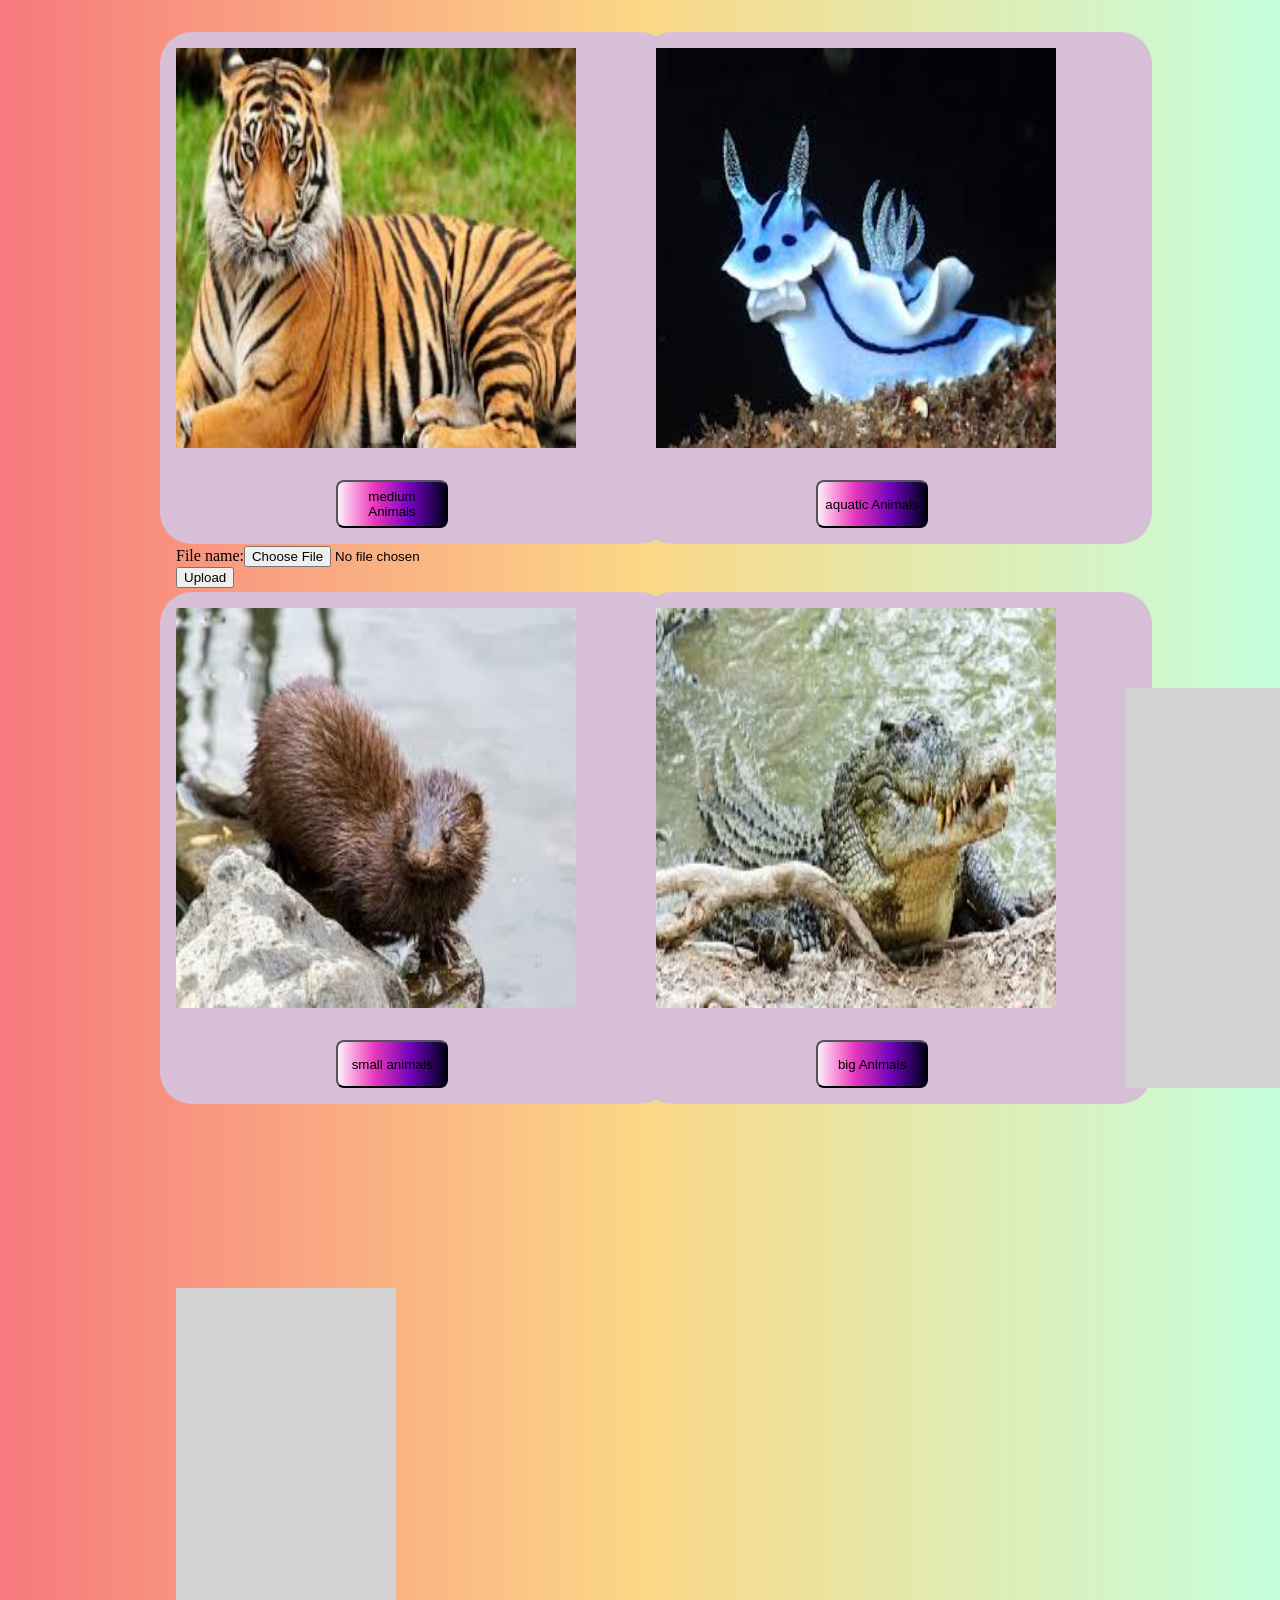
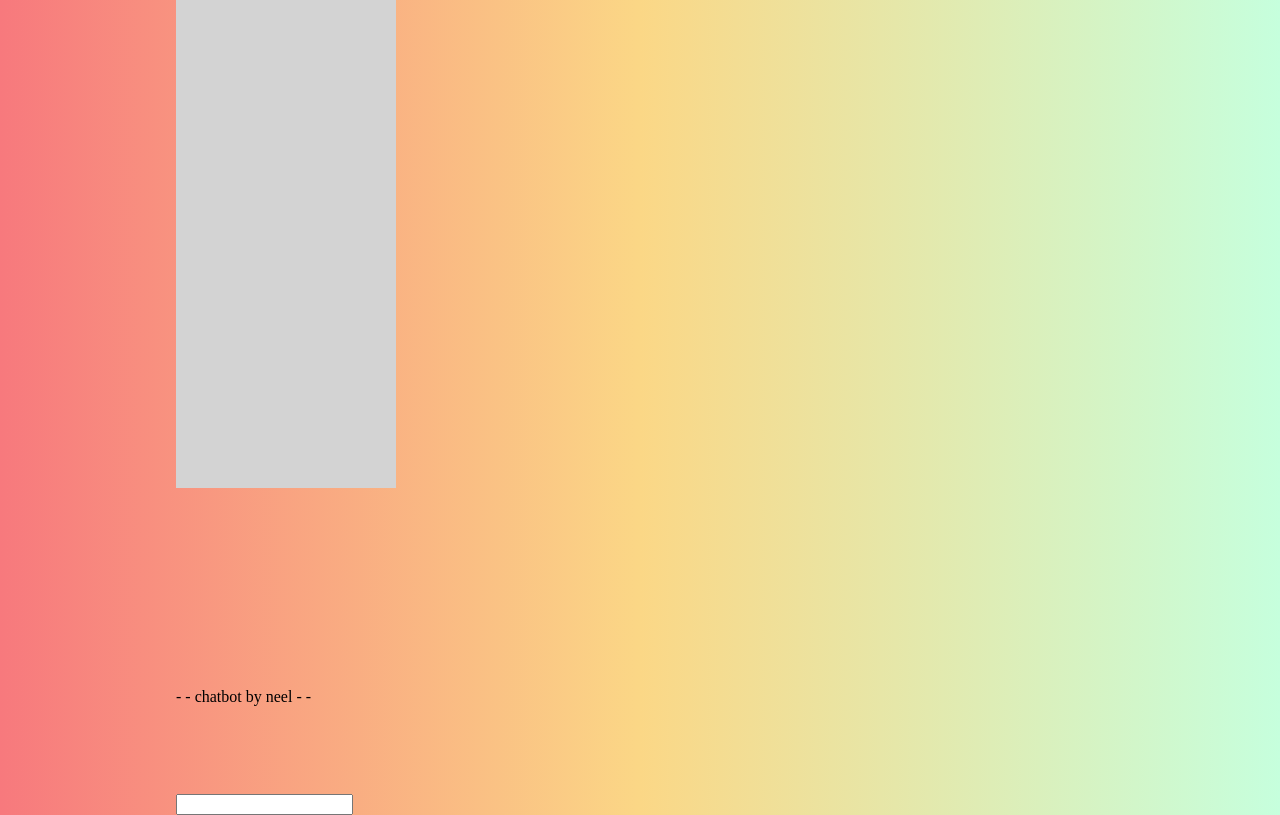
<file: index.html>
<html>
<head>

  <title>
Animals
  </title>
  <link rel="stylesheet" href="vssssss.css">
</head>
<body>
  <div class="pa e">
    <img src="tiger.jpg">
<a href="C:\Users\USER\Desktop\scinence\yey!\vs.html">  <button>medium Animals</button></a> 

   
  <div class="pa d">
    <img src="sea slug.jpg">
     <a href="C:\Users\USER\Desktop\scinence\l.html">
<button>aquatic Animals</button></a>
</div> 
  
  <div class="pa c">
    <img src="download (9).jpg">
<a href="C:\Users\USER\Desktop\scinence\yey!\my name is lol\vs.html"><button>small animals</button></a>  
</div> 

<div class="pa b">
  <img src="download.jpg">
<a href="C:\Users\USER\Desktop\scinence\vss\vs.html">
 <button>big Animals</button></a>
  </div> 
<br><br>

<form method="post" enctype="multipart/form-data"> File name:<input type="file" name="imgfile"><br> <input type="submit" name="Upload" value="Upload"> </form> 




<div class="box">

  <div class="inner">
    
    <h1 class="text">Hello and welcome this website is by yatharth chatterjee</h1>
  
  </div>

</div>

<div class="box1">

  <div class="inner">
    
    <h1 class="text">ahh i am new to html but still this is my best website eventhough the others are bad i know that i am really sorry and thx for visiting my website</h1>
  
  </div>

</div> 


<link rel="stylesheet" href="chatbot.html">
<p id="chatlog">- - chatbot by neel - -<br><bR><BR><br><bR></p> 

<input id="UserBox" type="text" onkeydown="if(event.keyCode == 13) {talk()}">





</html>
</file>
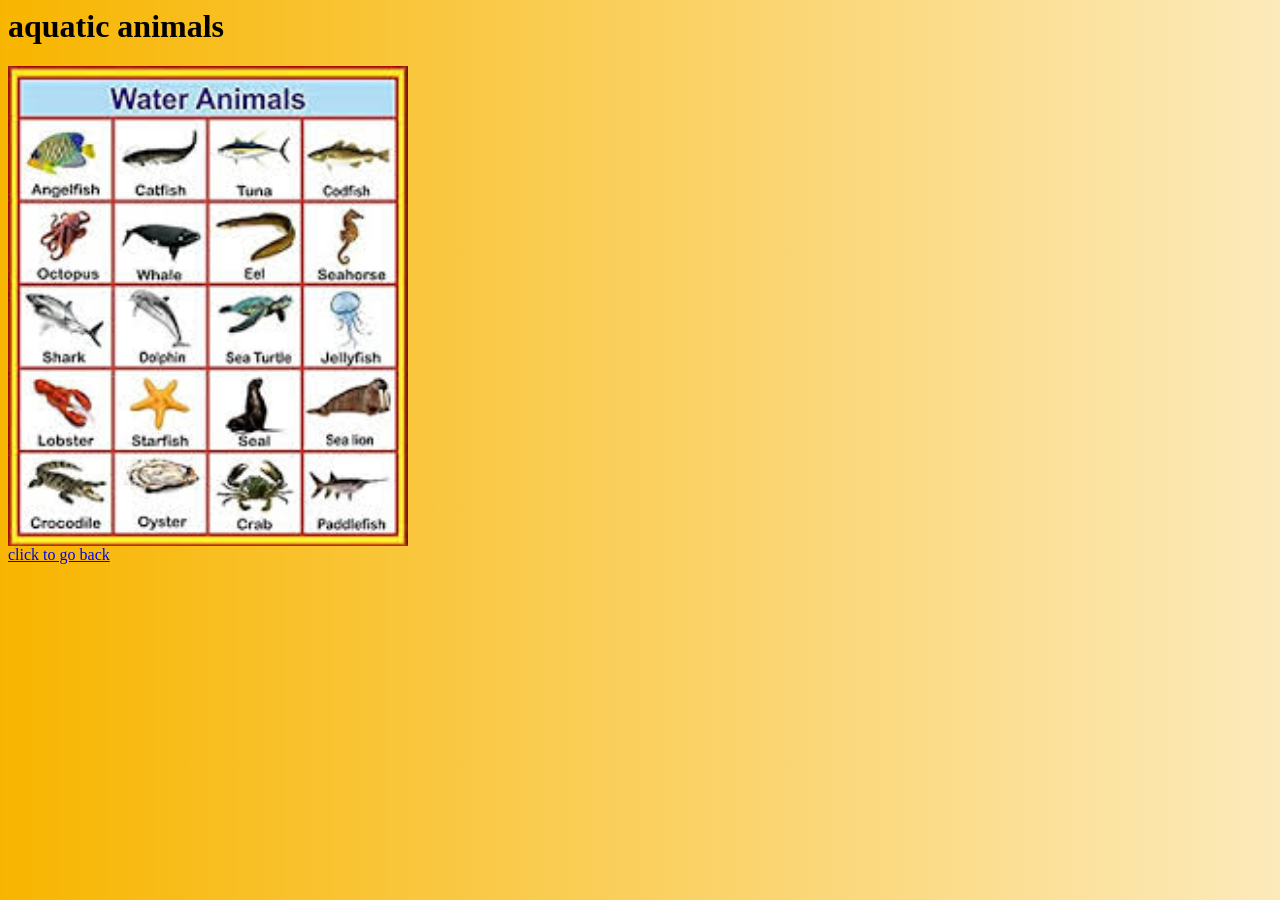
<file: l.html>
<html>
    <head>
        <title>
        aquatic animals
        </title>
        <link rel="stylesheet" href="small.css">
        <link rel="stylesheet" href="vs.css">
    </head>
<body>
 <h1>aquatic animals </h1>
    <div class="pa a">
<img src="aquatic.jpg">
<br>




<a href="C:\Users\USER\Desktop\scinence\vs.html">click to go back</a>













</body>
</html>
</file>
<file: vssssss.css>
img{
width:25rem;
height:25rem ;
 }
.pa{
width: 30rem;
height: 30rem;
background-color: thistle;
border-radius: 2rem;
padding: 1rem 1rem 1rem 1rem;

}

button{
width: 7rem;
height: 3rem;
border-radius: 0.5rem;
background-color: #03001e;  /* fallback for old browsers */
background: -webkit-linear-gradient(to right, #fdeff9, #ec38bc, #7303c0, #03001e);  /* Chrome 10-25, Safari 5.1-6 */
background: linear-gradient(to right, #fdeff9, #ec38bc, #7303c0, #03001e); /* W3C, IE 10+/ Edge, Firefox 16+, Chrome 26+, Opera 12+, Safari 7+ */
margin-left: 10rem;
margin-top: 2rem;
}

.e{
position: absolute;
top: 2rem;
left: 10rem;

}
.d{
    position: absolute;
    top: 0rem;
 
    left: 30rem;
    
    }
    .c{
        position: absolute;
        top: 35rem;
       left: 0rem;
        right: -0rem;
        }
        .b{
            position: absolute;
            top: 35rem;
            left: 30rem;
            }
body{
    background: #C6FFDD;  /* fallback for old browsers */
    background: -webkit-linear-gradient(to right, #f7797d, #FBD786, #C6FFDD);  /* Chrome 10-25, Safari 5.1-6 */
    background: linear-gradient(to right, #f7797d, #FBD786, #C6FFDD); /* W3C, IE 10+/ Edge, Firefox 16+, Chrome 26+, Opera 12+, Safari 7+ */

}




  

 div{
width: 140px;
height: 150px;
background-color:magenta;
 position: static;
animation-name: example;
animation-duration: 10s;
animation-iteration-count: 5;
 animation-delay: 1s;
 }
@keyframes example{
0% {background-color: red;}
25% {background-color: rgb(0, 139, 252) ;}
50%{background-color: skyblue;}
75%{background-color: mediumvioletred;}
100%{background-color: black;}

}



.text
{
  font-family: arial;
  margin-top: 180px;
  padding-left:10px;
  color:white;
  transition: all 300ms;
  opacity: 1;
}

.box
{
  width:190px;
  height:400px;
  background-color: lightgrey;
  margin:100px;
  position:relative;
  overflow:hidden;
  transition: all 300ms;
  left: 850px;
}

.inner
{
  width:150px;
  height:300px;
  background-color:lightblue;
  position:absolute;
  transition: all 300ms;
  opacity: 0;
}


.inner:hover
{
  cursor:pointer;
  opacity: 1;
  transform: translate(0px, -150px);
}

.inner::after
{
  width:150px;
  height:300px;
  background-color:red;
  position:absolute;
  transition: all 300ms;
  opacity: 0;
  top:0;
  right:0;
}

.text
{
  font-family: arial;
  margin-top: 180px;
  padding-left:10px;
  color:white;
  transition: all 300ms;
  opacity: 1;
}

.box1
{
  width: 220px;
  height: 800px;
  background-color: lightgrey;
  position:relative;
  overflow:hidden;
  transition: all 300ms;
  right:200px;
  margin: 200px;
top: 0rem;
}

.inner
{
  width:150px;
  height:300px;
  background-color:lightblue;
  position:absolute;
  transition: all 300ms;
  opacity: 0;
}


.inner:hover
{
  cursor:pointer;
  opacity: 1;
  transform: translate(0px, -150px);
}

.inner::after
{
  width:150px;
  height:300px;
  background-color:red;
  position:absolute;
  transition: all 300ms;
  opacity: 0;
  top:0;
  right:0;
}
</file>
<file: small.css>
img{
height: 30rem;
width: 25rem;


}
</file>
<file: vs.css>
body{

    background: #fceabb;  /* fallback for old browsers */
    background: -webkit-linear-gradient(to right, #f8b500, #fceabb);  /* Chrome 10-25, Safari 5.1-6 */
    background: linear-gradient(to right, #f8b500, #fceabb); /* W3C, IE 10+/ Edge, Firefox 16+, Chrome 26+, Opera 12+, Safari 7+ */ 
}
</file>
